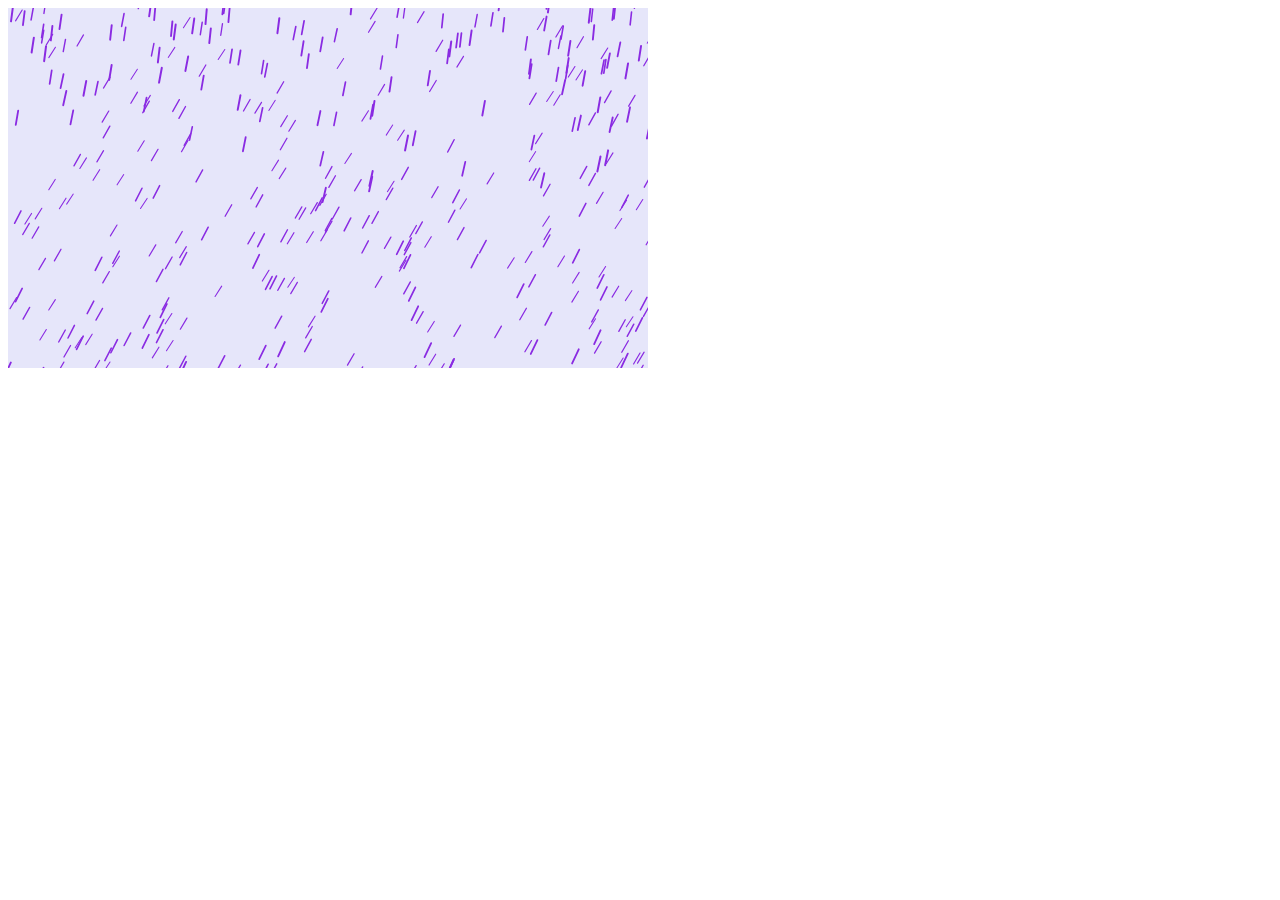
<file: CC_004_PurpleRain_JC.js/index.html>
<!DOCTYPE html>
<html>
  <head>
    <meta charset="UTF-8">
    <title>Purple Rain</title>
    <script src="libraries/p5.js" type="text/javascript"></script>
    <script src="libraries/p5.dom.js" type="text/javascript"></script>
    <script src="libraries/p5.sound.js" type="text/javascript"></script>
    <script src="sketch.js" type="text/javascript"></script>
    <script src="drop.js" type="text/javascript"></script>
  </head>
  <body>
  </body>
</html>
</file>
